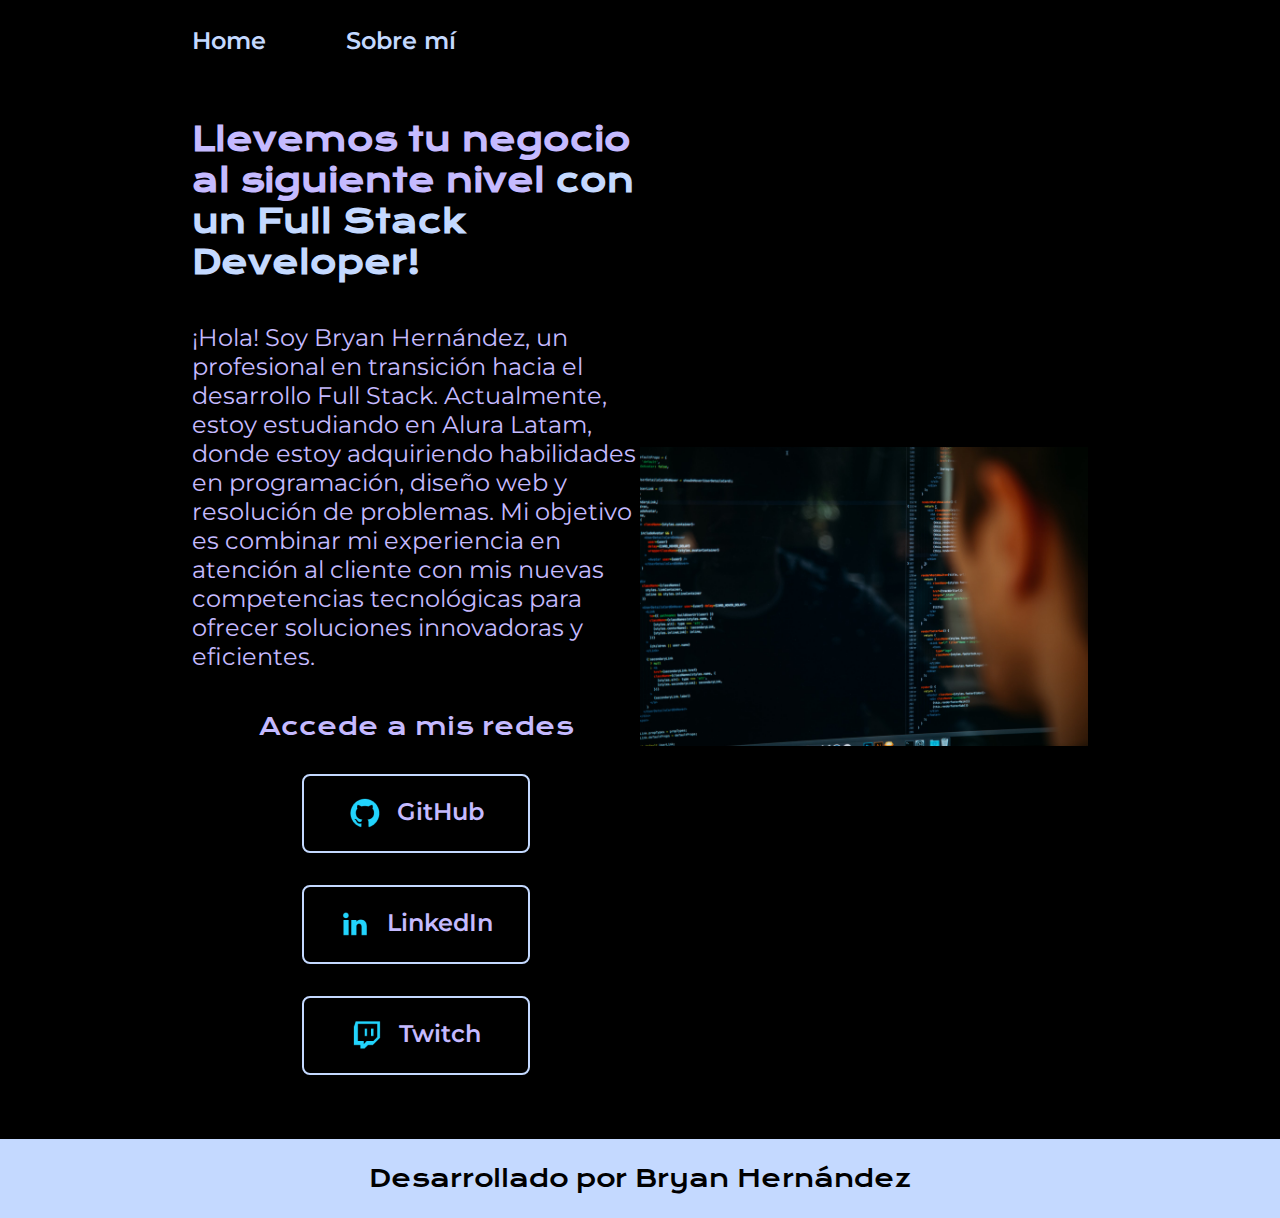
<file: index.html>
<!DOCTYPE html>
<html lang="es-mx">
<head>
    <meta charset="UTF-8">
    <meta name="viewport" content="width=device-width, initial-scale=1.0">
    <title>Portafolio de Bryan Hernández</title>
    <link rel="stylesheet" href="styles/style.css">
</head>
<body>
    <header class="header">
        <nav class="header__menu">
            <a class="header__menu__link" href="index.html">Home</a>
            <a class="header__menu__link" href="about.html">Sobre mí</a>
        </nav>
    </header>
    <main class="presentacion">
        <section class="presentacion__contenido">
            <h1 class="presentacion__contenido__titulo">
                Llevemos tu negocio al siguiente nivel 
                <strong class="titulo-destaque">con un Full Stack Developer!</strong>
            </h1>
            <p class="presentacion__contenido__texto">
                ¡Hola! Soy Bryan Hernández, un profesional en transición hacia el desarrollo Full Stack. Actualmente, estoy estudiando en Alura Latam, donde estoy adquiriendo habilidades 
                en programación, diseño web y resolución de problemas. Mi objetivo es combinar mi experiencia en atención al cliente con mis nuevas competencias tecnológicas para ofrecer 
                soluciones innovadoras y eficientes.
            </p>
            <div class="presentacion__enlaces">
                <h2 class="presentacion__enlaces__subtitulo">Accede a mis redes</h2>
                <a class="presentacion__enlaces__link" href="https://github.com/">
                    <img src="./assets/github.png" alt="GitHub">
                    GitHub
                </a>
                <a class="presentacion__enlaces__link" href="https://linkedin.com/in/">
                    <img src="./assets/linkedin.png" alt="LinkedIn">
                    LinkedIn
                </a>
                <a class="presentacion__enlaces__link" href="https://twitch.tv/">
                    <img src="./assets/twitch.png" alt="Twitch">
                    Twitch
                </a>
            </div>
        </section>
        <img class="presentacion__imagen" src="./assets/full-stack-developer.jpg" alt="Foto de Bryan Hernández desarrollando un proyecto">
    </main>
    <footer class="footer">
        <p>Desarrollado por Bryan Hernández</p>
    </footer>
</body>
</html>
</file>
<file: styles/style.css>
@import url('https://fonts.googleapis.com/css2?family=Krona+One&family=Montserrat:wght@400;600&display=swap');

:root {
    --color-primaria: #000000;
    --color-secundaria: #C5BAFF;
    --color-terciaria: #C4D9FF;
    --color-hover: #4D55CC;

    --fuente-krona: 'Krona One', sans-serif;
    --fuente-montserrat: 'Montserrat', sans-serif;
}

* {
    padding: 0;
    margin: 0;
}

body {
    box-sizing: border-box;
    background-color: var(--color-primaria);
    color: var(--color-secundaria);
}

.header {
    padding: 2% 0% 0% 15%;
}

.header__menu {
    display: flex;
    gap: 80px;
}

.header__menu__link {
    font-family: var(--fuente-montserrat);
    font-size: 1.5rem;
    font-weight: 600;
    color: var(--color-terciaria);
    text-decoration: none;
}

.presentacion {
    padding: 5% 15%;
    display: flex;
    align-items: center;
    justify-content: space-between;
}

.presentacion__contenido {
    width: 50%;
    display: flex;
    flex-direction: column;
    gap: 40px;
}

.presentacion__contenido__titulo {
    font-size: 2rem;
    font-family: var(--fuente-krona);
}

.titulo-destaque {
    color: var(--color-terciaria);
}

.presentacion__contenido__texto {
    font-size: 1.5rem;
    font-family: var(--fuente-montserrat);
}

.presentacion__enlaces {
    display: flex;
    flex-direction: column;
    justify-content: space-between;
    align-items: center;
    gap: 32px;
}

.presentacion__enlaces__subtitulo {
    font-family: var(--fuente-krona);
    font-weight: 400;
    font-size: 1.5rem;
}

.presentacion__enlaces__link {
    display: flex;
    justify-content: center;
    gap: 16px;
    border: 2px solid var(--color-terciaria);
    width: 50%;
    text-align: center;
    border-radius: 8px;
    font-size: 1.5rem;
    font-weight: 600;
    padding: 21.5px 0;
    text-decoration: none;
    color: var(--color-secundaria);
    font-family: var(--fuente-montserrat);
}

.presentacion__enlaces__link:hover {
    background-color: var(--color-hover);
}

.presentacion__imagen {
    width: 50%;
}

.footer {
    color: var(--color-primaria);
    background-color: var(--color-terciaria);
    padding: 24px;
    text-align: center;
    font-family: var(--fuente-krona);
    font-size: 1.5rem;
    font-weight: 400;
}

@media (max-width: 1200px) {
    .header {
        padding: 10%;
    }
    .header__menu {
        justify-content: center;
    }
    .presentacion {
        flex-direction: column-reverse;
    }
}
</file>
